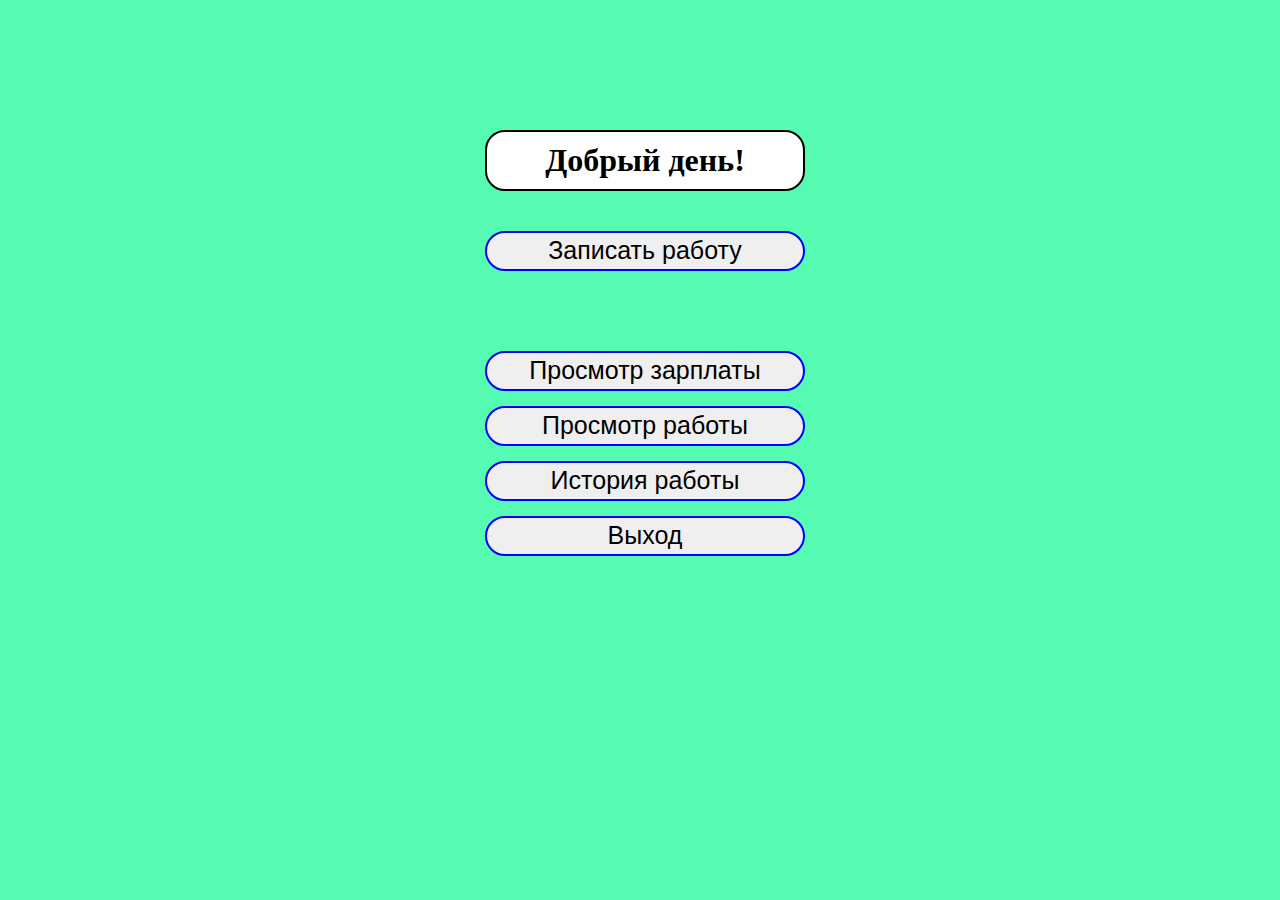
<file: index.html>
<!DOCTYPE html>
<html lang="en">

<head>
    <meta charset="UTF-8">
    <meta name="viewport" content="width=device-width, initial-scale=1.0">
    <title>Document</title>
    <link rel="stylesheet" href="style.css">
    <link rel="shortcut icon" href="./dog2233.ico" />
</head>

<body>



    <div class="container">
        <h1 style="margin-left: 20px;">Добрый день!</h1>
        
        <div>
            <form action="./index1.html" class="zarplata" target="_blank" style="margin: 40px 10px 80px 0px;" >
                <button>Записать работу</button>                
            </form>

            <form action="./zarplata.html" class="zarplata" target="_blank" style="margin-top: 20px;">
                <button>Просмотр зарплаты</button>                
            </form>
    
            <form action="./rabota.html" class="zarplata" target="_blank">
                <button>Просмотр работы</button>                
            </form>

            <form action="./history.html" class="zarplata" target="_blank">
                <button>История работы</button>                
            </form>
    
            <form action="./exit.html" class="zarplata" target="_blank">
                <button>Выход</button>                
            </form>
        </div>


    </div>

   




</body>

</html>
</file>
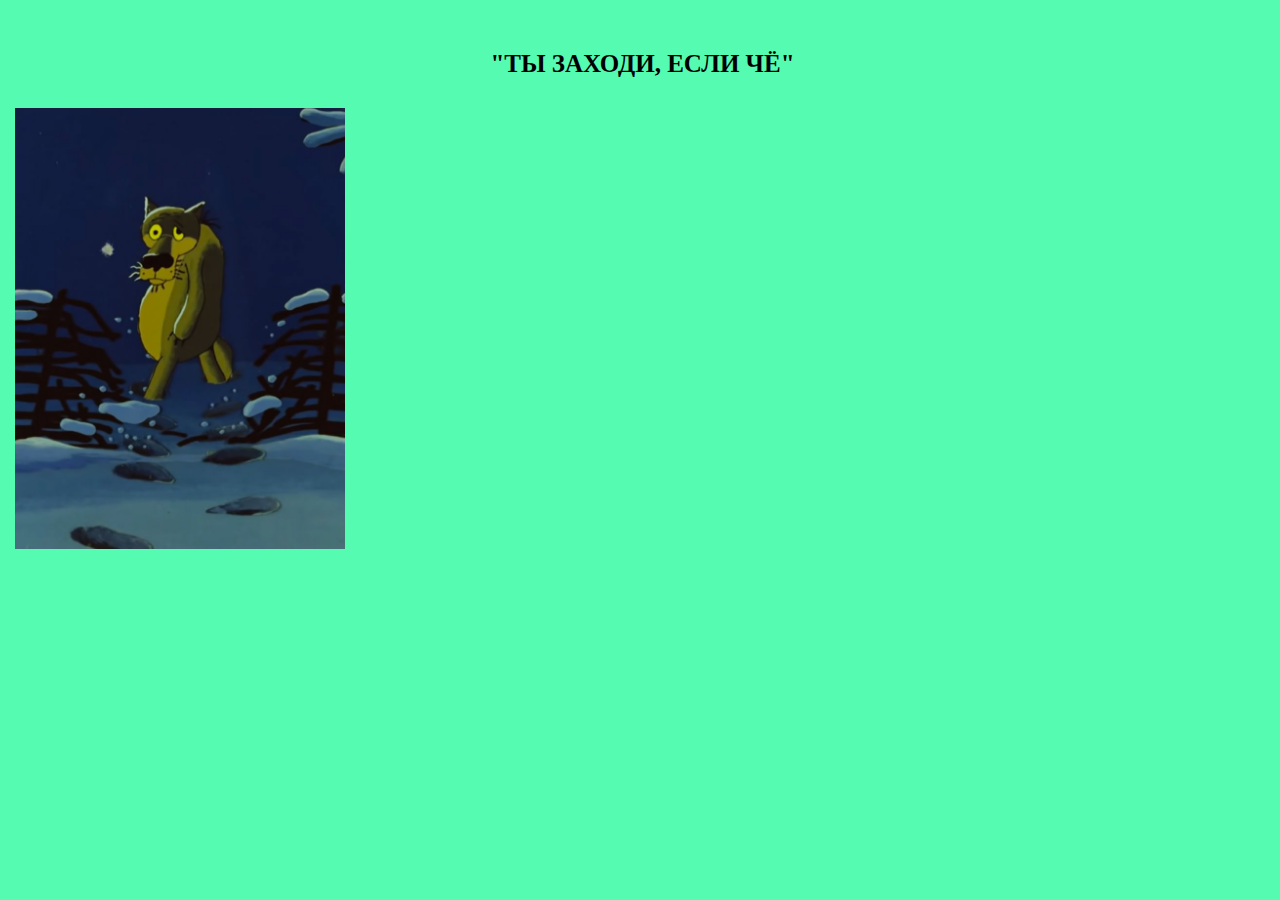
<file: exit.html>
<!DOCTYPE html>
<html lang="en">

<head>
    <meta charset="UTF-8">
    <meta name="viewport" content="width=device-width, initial-scale=1.0">
    <title>Document</title>
    <link rel="stylesheet" href="style.css">
</head>

<body style="display: block; margin-left: 15px;">


    <h2 style="margin-right: 35px; font-size: 25px; padding: 0;"> "ТЫ ЗАХОДИ, ЕСЛИ ЧЁ"</h2>
    <img src="./wd1.jpeg" alt="" style="width: 330px;">

</body>

</html>
</file>
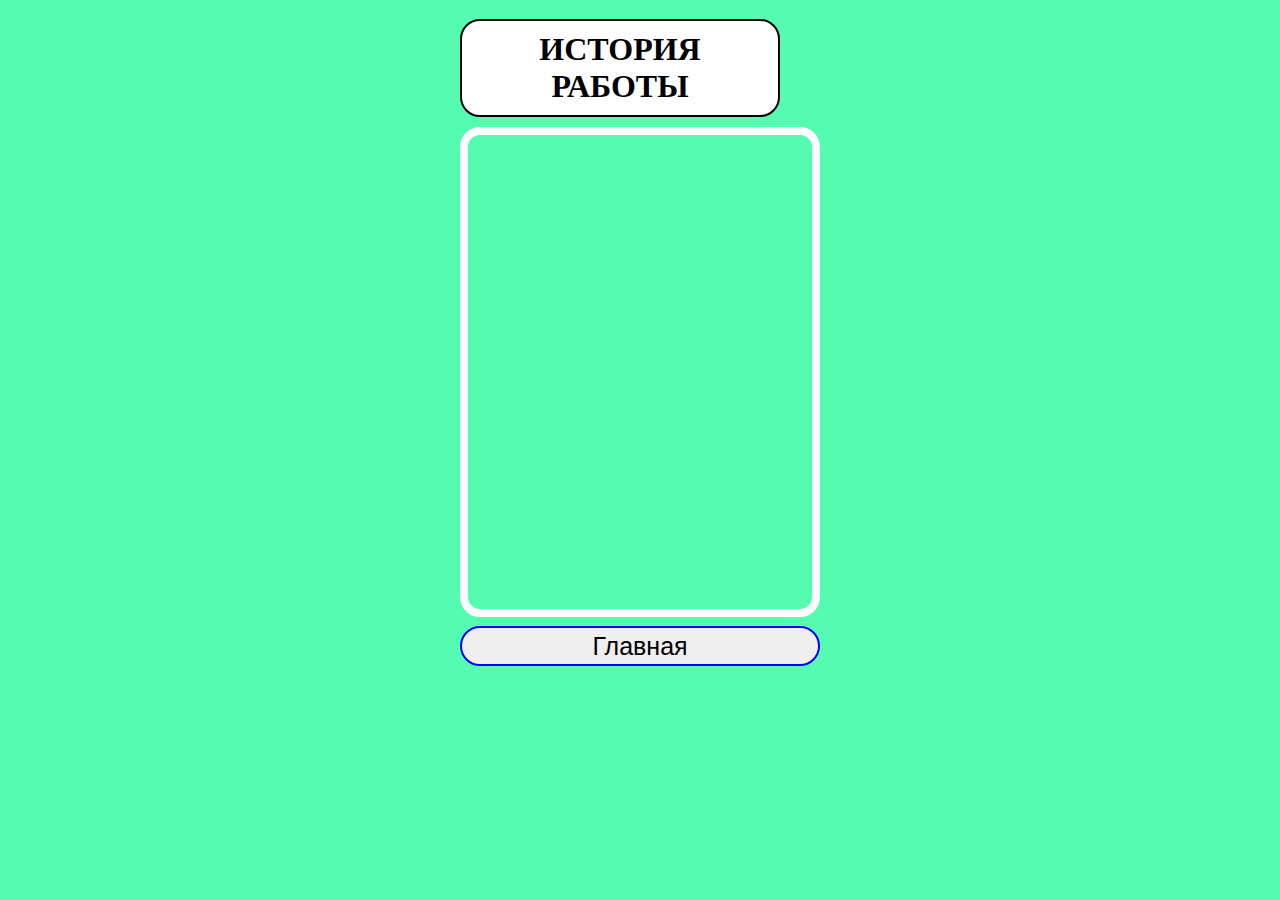
<file: history.html>
<!DOCTYPE html>
<html lang="en">

<head>
    <meta charset="UTF-8">
    <meta name="viewport" content="width=device-width, initial-scale=1.0">
    <title>Document</title>
    <link rel="stylesheet" href="style.css">
</head>

<body>


    <div class="container">
       
        <h1>ИСТОРИЯ РАБОТЫ</h1>
            
        <iframe src="https://docs.google.com/spreadsheets/d/e/2PACX-1vTM5OBh0lhcme26t0sme7_bKfbUCgUFdb5CkL7mAcZ4iMWsbM9mMkd2WVFJ5_HwjtKoo_cS5gHPaMpR/pubhtml?gid=529708894&single=true"></iframe>
            
        <div>
                   
                <form action="./index.html" class="rabota" target="_blank">
                    <button>Главная</button>                
                </form>

                
            </div>

        </div>
    </div>
</file>
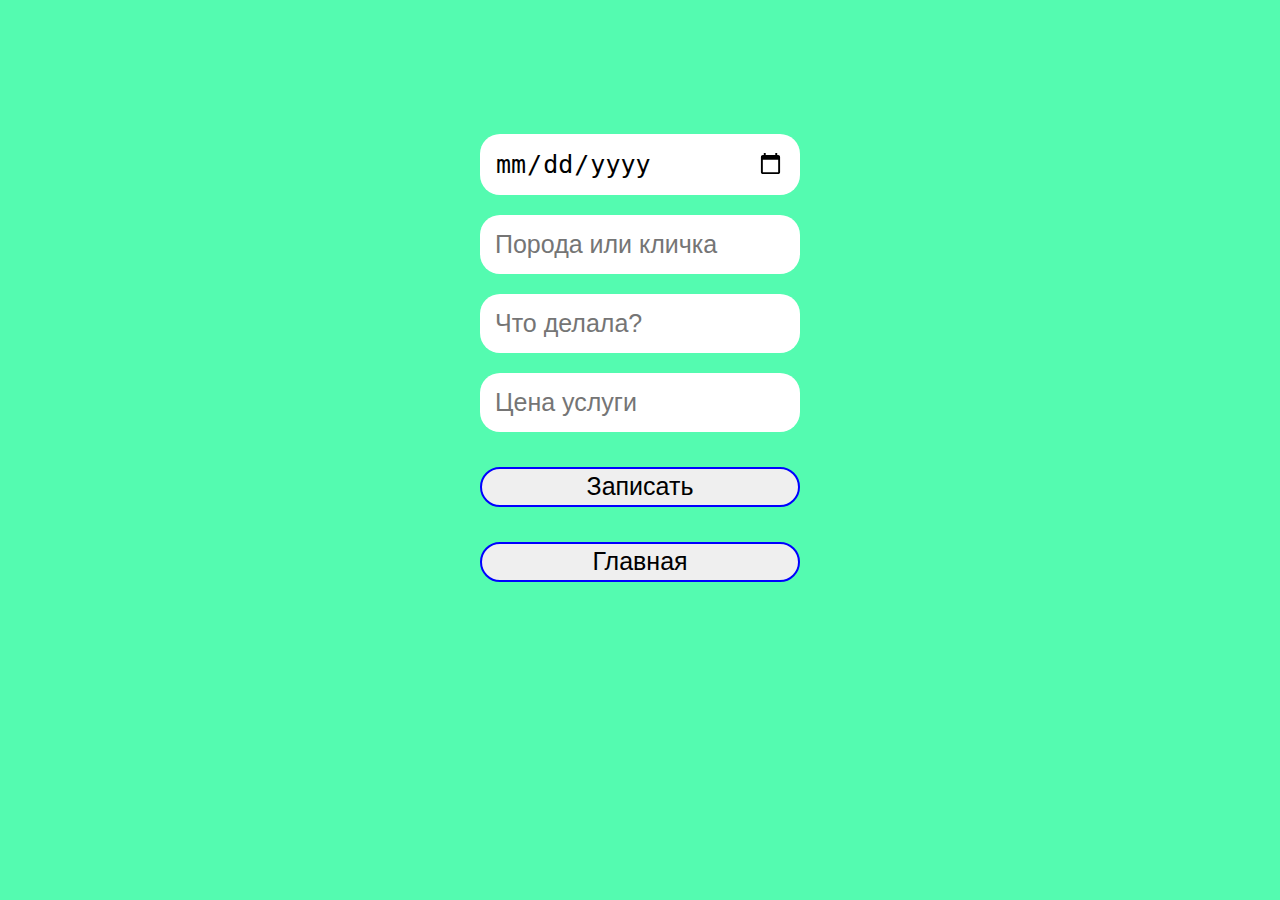
<file: index1.html>
<!DOCTYPE html>
<html lang="en">

<head>
    <meta charset="UTF-8">
    <meta name="viewport" content="width=device-width, initial-scale=1.0">
    <title>Document</title>
    <link rel="stylesheet" href="style.css">
</head>

<body>



    <div class="container">
        <form action="#" class="login-form" name="submit-to-google-sheet">

            <input type="date" name="Date" id="Date" autocomplete="off" placeholder="Дата" required>
            <input type="text" name="Name" id="Name" autocomplete="on" placeholder="Порода или кличка" required>
            <input type="text" name="Work" id="Work" autocomplete="on" placeholder="Что делала?" required>
            <input type="price" name="Price" id="Price" autocomplete="off" placeholder="Цена услуги" required>

            
            
            <button type="submit">Записать</button>

            <span id="sendText"></span>

            
        </form>
        <div>
            

            <form action="./index.html" class="zarplata" target="_blank">
                <button>Главная</button>                
            </form>

        </div>


    </div>

    <script>
        const scriptURL = 'https://script.google.com/macros/s/AKfycbwAF3csqoaBCsuODMj5k3qDRaXrCKkuOVmLJedN-iPD47krOcZQqhUYbKzj2WfZp_dsfQ/exec'
        const form = document.forms['submit-to-google-sheet']
        const sendText = document.getElementById('sendText')

        form.addEventListener('submit', e => {
            e.preventDefault()
            fetch(scriptURL, { method: 'POST', body: new FormData(form) })
                .then(response => {
                    sendText.innerHTML = "Спасибо, твои данные отправлены успешно!"
                    setTimeout(function () {
                        sendText.innerHTML = ''
                    }, 3000)
                    form.reset()
                })
                .catch(error => console.error('Error!', error.message))
        })
    </script>




</body>

</html>
</file>
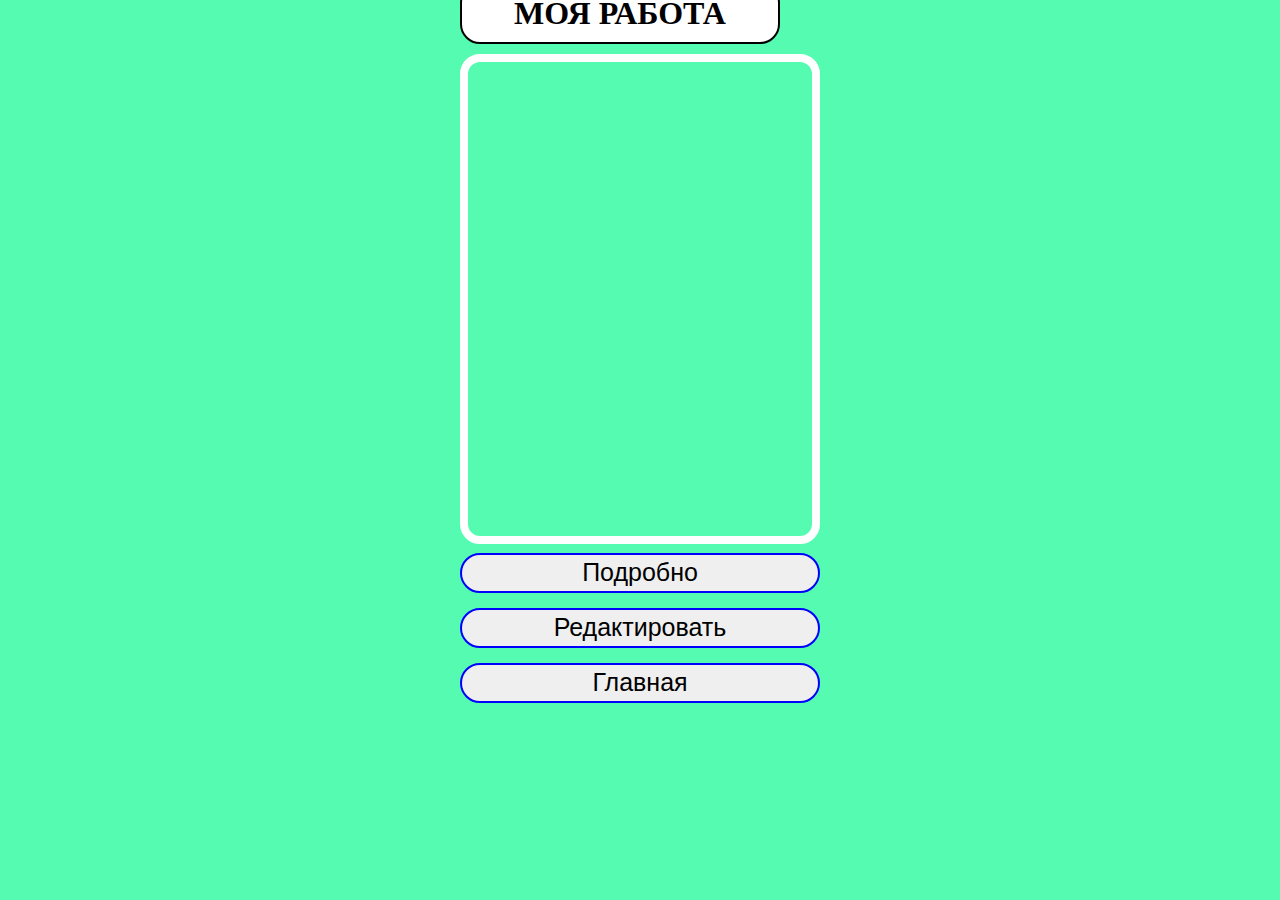
<file: rabota.html>
<!DOCTYPE html>
<html lang="en">

<head>
    <meta charset="UTF-8">
    <meta name="viewport" content="width=device-width, initial-scale=1.0">
    <title>Document</title>
    <link rel="stylesheet" href="style.css">
</head>

<body>
    

    <div class="container">
       
        <h1>МОЯ РАБОТА</h1>
            
        <iframe src="https://docs.google.com/spreadsheets/d/e/2PACX-1vTM5OBh0lhcme26t0sme7_bKfbUCgUFdb5CkL7mAcZ4iMWsbM9mMkd2WVFJ5_HwjtKoo_cS5gHPaMpR/pubhtml?gid=48586241&single=true"></iframe>
            <div>
                <form action="./rabota_podrobno.html" class="rabota" target="_blank">
                    <button>Подробно</button>
                </form>

                <form action="https://docs.google.com/spreadsheets/d/1pmIX4-9L_a2g9_aX_-olhqctaeOwt-PqpPfa87kX4es/edit?gid=0#gid=0" class="rabota" target="_blank">
                    <button>Редактировать</button>                
                </form>
    
                <form action="./index.html" class="rabota" target="_blank">
                    <button>Главная</button>                
                </form>

                
            </div>
    </div>

<body>
        
</html>
</file>
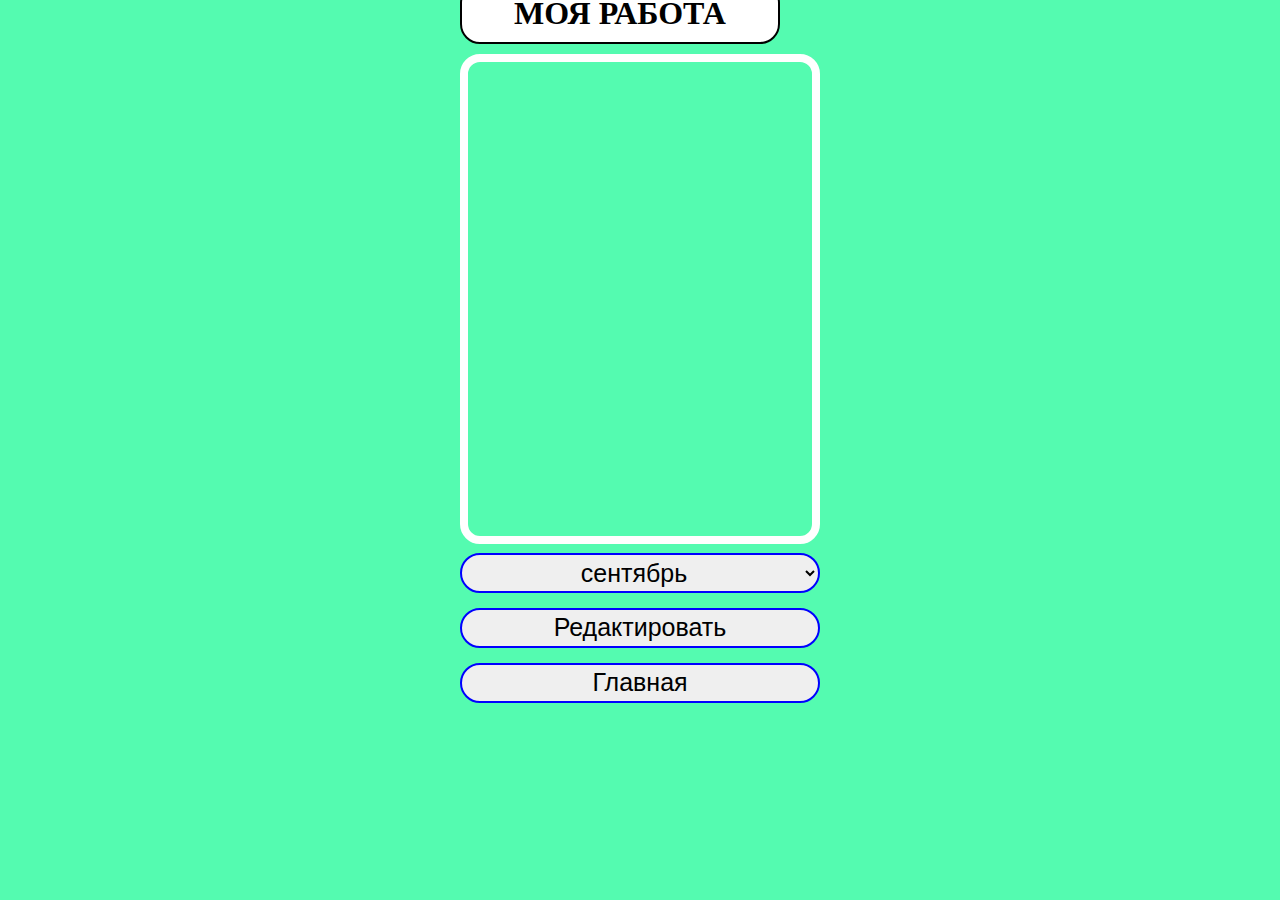
<file: rabota_podrobno.html>
<!DOCTYPE html>
<html lang="en">

<head>
    <meta charset="UTF-8">
    <meta name="viewport" content="width=device-width, initial-scale=1.0">
    <title>Document</title>
    <link rel="stylesheet" href="style.css">
</head>

<body>
    <div class="container">
        <h1>МОЯ РАБОТА</h1>
        <!-- Добавляем id для iframe -->
        <iframe id="myIframe" src="https://docs.google.com/spreadsheets/d/e/2PACX-1vTM5OBh0lhcme26t0sme7_bKfbUCgUFdb5CkL7mAcZ4iMWsbM9mMkd2WVFJ5_HwjtKoo_cS5gHPaMpR/pubhtml?gid=48586241&single=true"></iframe>
        <div>
            
            <!-- Добавляем id для select -->
            <select id="monthSelect">
                <option value="september">сентябрь</option>
                <option value="october">октябрь</option>
                <option value="november">ноябрь</option>
                <option value="december">декабрь</option>
                <option value="january">январь</option>
            </select>

            <form action="https://docs.google.com/spreadsheets/d/1pmIX4-9L_a2g9_aX_-olhqctaeOwt-PqpPfa87kX4es/edit?gid=0#gid=0" class="rabota" target="_blank">
                <button>Редактировать</button>
            </form>

            <form action="./index.html" class="rabota" target="_blank">
                <button>Главная</button>
            </form>
            
        </div>
    </div>

    <!-- Добавляем скрипт -->
    <script>
        // Получаем элементы
        const monthSelect = document.getElementById('monthSelect');
        const myIframe = document.getElementById('myIframe');

        // Функция для обновления ссылки в iframe
        function updateIframeLink(month) {
            let baseUrl = 'https://docs.google.com/spreadsheets/d/e/2PACX-1vTM5OBh0lhcme26t0sme7_bKfbUCgUFdb5CkL7mAcZ4iMWsbM9mMkd2WVFJ5_HwjtKoo_cS5gHPaMpR/pubhtml';
            switch (month) {
                case 'september':
                    myIframe.src = `https://docs.google.com/spreadsheets/d/e/2PACX-1vTM5OBh0lhcme26t0sme7_bKfbUCgUFdb5CkL7mAcZ4iMWsbM9mMkd2WVFJ5_HwjtKoo_cS5gHPaMpR/pubhtml?gid=479160384&single=true`;
                    break;
                case 'october':
                    myIframe.src = `https://docs.google.com/spreadsheets/d/e/2PACX-1vTM5OBh0lhcme26t0sme7_bKfbUCgUFdb5CkL7mAcZ4iMWsbM9mMkd2WVFJ5_HwjtKoo_cS5gHPaMpR/pubhtml?gid=1698323313&single=true`;
                    break;
                case 'november':
                    myIframe.src = `https://docs.google.com/spreadsheets/d/e/2PACX-1vTM5OBh0lhcme26t0sme7_bKfbUCgUFdb5CkL7mAcZ4iMWsbM9mMkd2WVFJ5_HwjtKoo_cS5gHPaMpR/pubhtml?gid=1305926385&single=true`;
                    break;
                case 'december':
                    myIframe.src = `https://docs.google.com/spreadsheets/d/e/2PACX-1vTM5OBh0lhcme26t0sme7_bKfbUCgUFdb5CkL7mAcZ4iMWsbM9mMkd2WVFJ5_HwjtKoo_cS5gHPaMpR/pubhtml?gid=944219590&single=true`;
                    break;
                case 'january':
                    myIframe.src = `${baseUrl}?gid=JANUARY_GID`;
                    break;
                default:
                    console.error('Неизвестный месяц.');
            }
        }

        // Обработчик события change для select
        monthSelect.addEventListener('change', function () {
            const selectedMonth = this.value;
            updateIframeLink(selectedMonth);
        });
    </script>
</body>

</html>
</file>
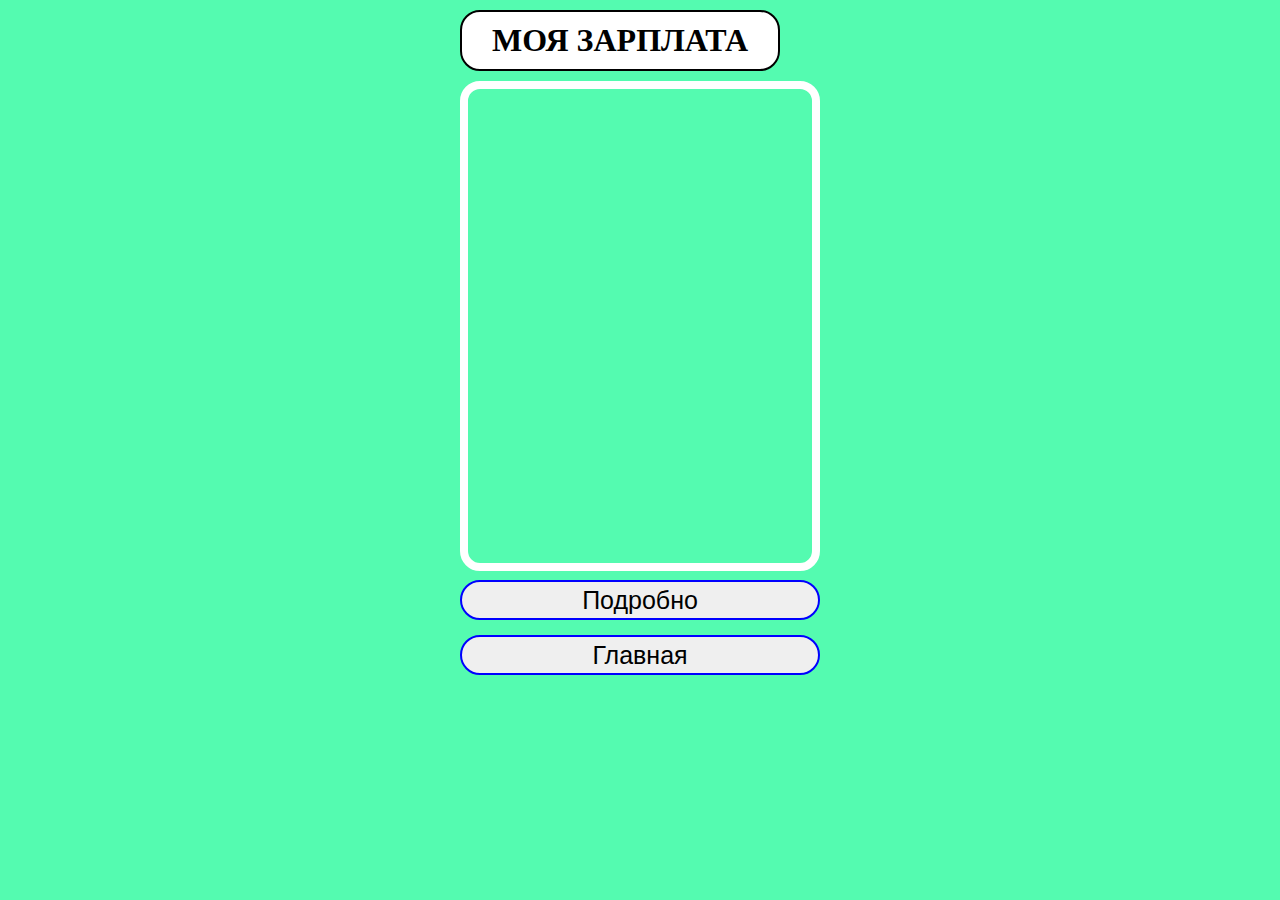
<file: zarplata.html>
<!DOCTYPE html>
<html lang="en">

<head>
    <meta charset="UTF-8">
    <meta name="viewport" content="width=device-width, initial-scale=1.0">
    <title>Document</title>
    <link rel="stylesheet" href="style.css">
</head>

<body>


    <div class="container">
       
        <h1>МОЯ ЗАРПЛАТА</h1>
            
        <iframe src="https://docs.google.com/spreadsheets/d/e/2PACX-1vTM5OBh0lhcme26t0sme7_bKfbUCgUFdb5CkL7mAcZ4iMWsbM9mMkd2WVFJ5_HwjtKoo_cS5gHPaMpR/pubhtml?gid=1755023215&single=true"></iframe>
            
        <div>
                 
            <form action="./zarplata_podrobno.html" class="rabota" target="_blank">
                <button>Подробно</button>                
            </form>

            <form action="./index.html" class="rabota" target="_blank">
                    <button>Главная</button>                
            </form>

                
            </div>

        </div>
    </div>

    
    
        
    


</body>

</html>
</file>
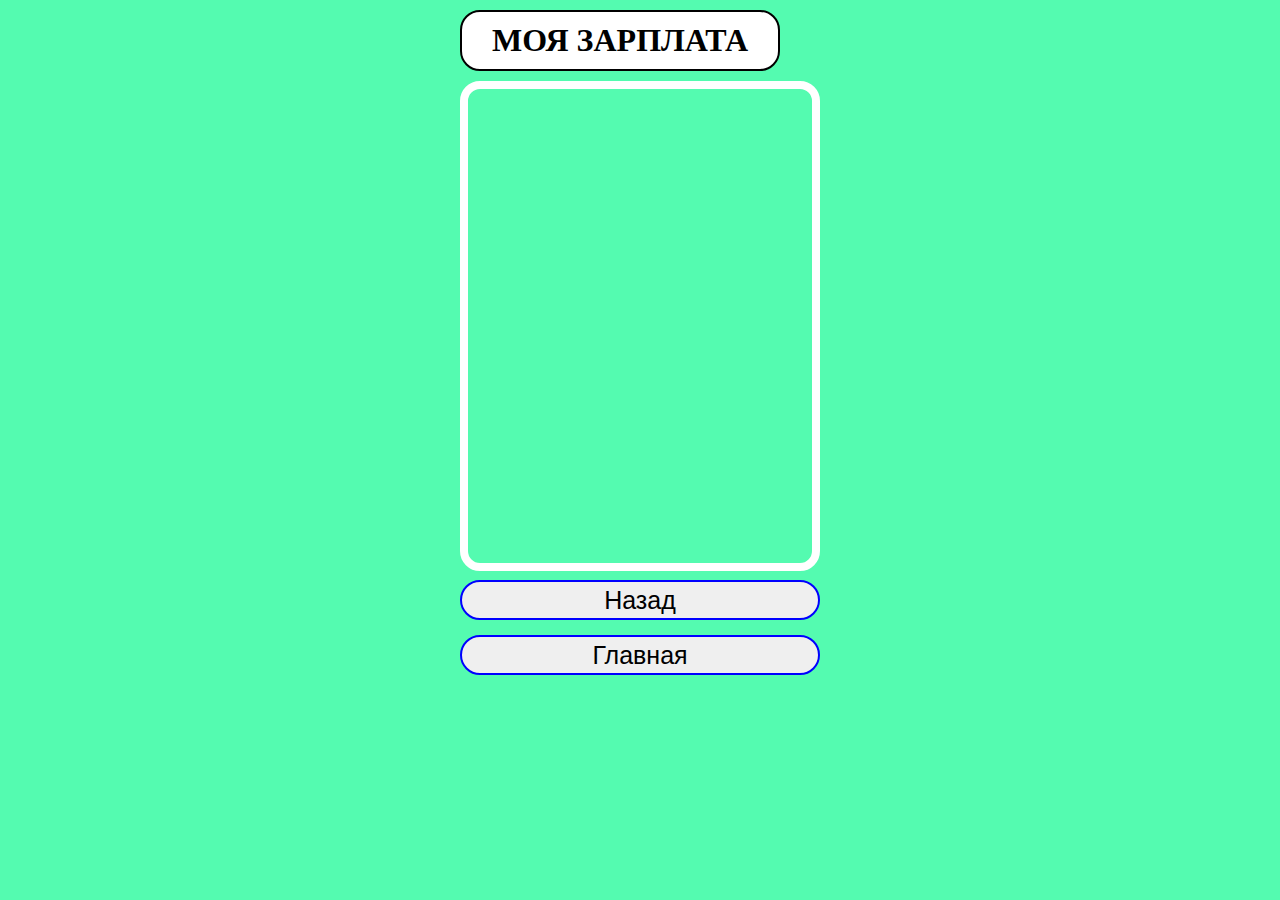
<file: zarplata_podrobno.html>
<!DOCTYPE html>
<html lang="en">

<head>
    <meta charset="UTF-8">
    <meta name="viewport" content="width=device-width, initial-scale=1.0">
    <title>Document</title>
    <link rel="stylesheet" href="style.css">
</head>

<body>


    <div class="container">
       
        <h1>МОЯ ЗАРПЛАТА</h1>
            
        <iframe src="https://docs.google.com/spreadsheets/d/e/2PACX-1vTM5OBh0lhcme26t0sme7_bKfbUCgUFdb5CkL7mAcZ4iMWsbM9mMkd2WVFJ5_HwjtKoo_cS5gHPaMpR/pubhtml?gid=1765549787&single=true"></iframe>
            
        <div>
                 
            <form action="./zarplata.html" class="rabota" target="_blank">
                <button>Назад</button>                
            </form>

            <form action="./index.html" class="rabota" target="_blank">
                    <button>Главная</button>                
            </form>

                
            </div>

        </div>
    </div>

    
    
        
    


</body>

</html>
</file>
<file: style.css>
* {
    margin: 0;
    padding: 0;
    box-sizing: border-box;
}

body {
    width: 100%;
    height: 700px;
    background-color: rgba(11, 249, 142, 0.7);
    background-repeat: no-repeat;
    display: flex;
    justify-content: center;
    align-items: center;
}

.login-form {
    width: 360px;
    background: rgba(red, green, blue, alpha);
    padding: 20px;
    border-radius: 30px;

    margin-top: 10px;
}


.login-form h2 {
    text-align: center;
    color: #fff;
    margin-bottom: 30px;
    font-size: 35px;
}

.login-form input {
    width: 100%;
    padding: 15px;
    margin-bottom: 20px;
    outline: none;
    border: none;
    font-size: 25px;
    border-radius: 20px;

}

.login-form button {
    width: 320px;
    height: 40px;
    outline: none;
    border: 2px solid blue;
    margin-top: 15px;
    cursor: pointer;
    transition: .5s;
    font-size: 25px;
    border-radius: 20px;
}

.login-form button:hover {
    transform: scale(1.1);
    background: #0773ff;
    color: #fff;
}


#sendText {
    color: rgb(253, 7, 7);
    margin-top: 15px;
    display: block;
    text-align: center;
    font-size: 30px;
}


iframe {
    width: 360px;
    height: 490px;
    padding: 8px;
    margin-bottom: 5px;
    margin-top: 10px;
    border: 8px solid white;
 
    font-size: 25px;
    border-radius: 20px;
}




.zarplata button {
    display: block;
    justify-content: center;
    text-align: center;
    width: 320px;
    height: 40px;
    outline: none;
    border: 2px solid blue;
    margin-bottom: 15px;
    margin-left: 20px;
    cursor: pointer;
    transition: .5s;
    font-size: 25px;
    border-radius: 20px;
    
}


.button {

    display: flexbox;
    justify-content: space-between;
}


h1 {width: 320px;
    
    color: black;
    text-align: center;
    border: 2px solid black;
    border-radius: 20px;
    background-color: white;
    padding: 10px;
}

h2 {
    display: flex;
    justify-content: center;
    margin: 50px 0px 30px 10px;
}


.rabota button {
        display: block;
        justify-content: center;
        text-align: center;
        width: 360px;
        height: 40px;
        outline: none;
        border: 2px solid blue;
        margin-bottom: 15px;
        cursor: pointer;
        transition: .5s;
        font-size: 25px;
        border-radius: 20px; 
}

.rabota button:hover {
    transform: scale(1.1);
    background: #0773ff;
    color: #fff;
}

.zarplata button:hover {
    transform: scale(1.1);
    background: #0773ff;
    color: #fff;
}


/* Стилизация самого select */
select {
    display: block;
    justify-content: center;
    text-align: center;
    width: 360px;
    height: 40px;
    outline: none;
    border: 2px solid blue;
    margin-bottom: 15px;
    
    cursor: pointer;
    transition: .5s;
    font-size: 25px;
    border-radius: 20px;
}

/* Стилизация опции при наведении курсора */
select option:hover {
    transform: scale(1.1);
    background: #0773ff;
    color: #fff;
}
</file>
